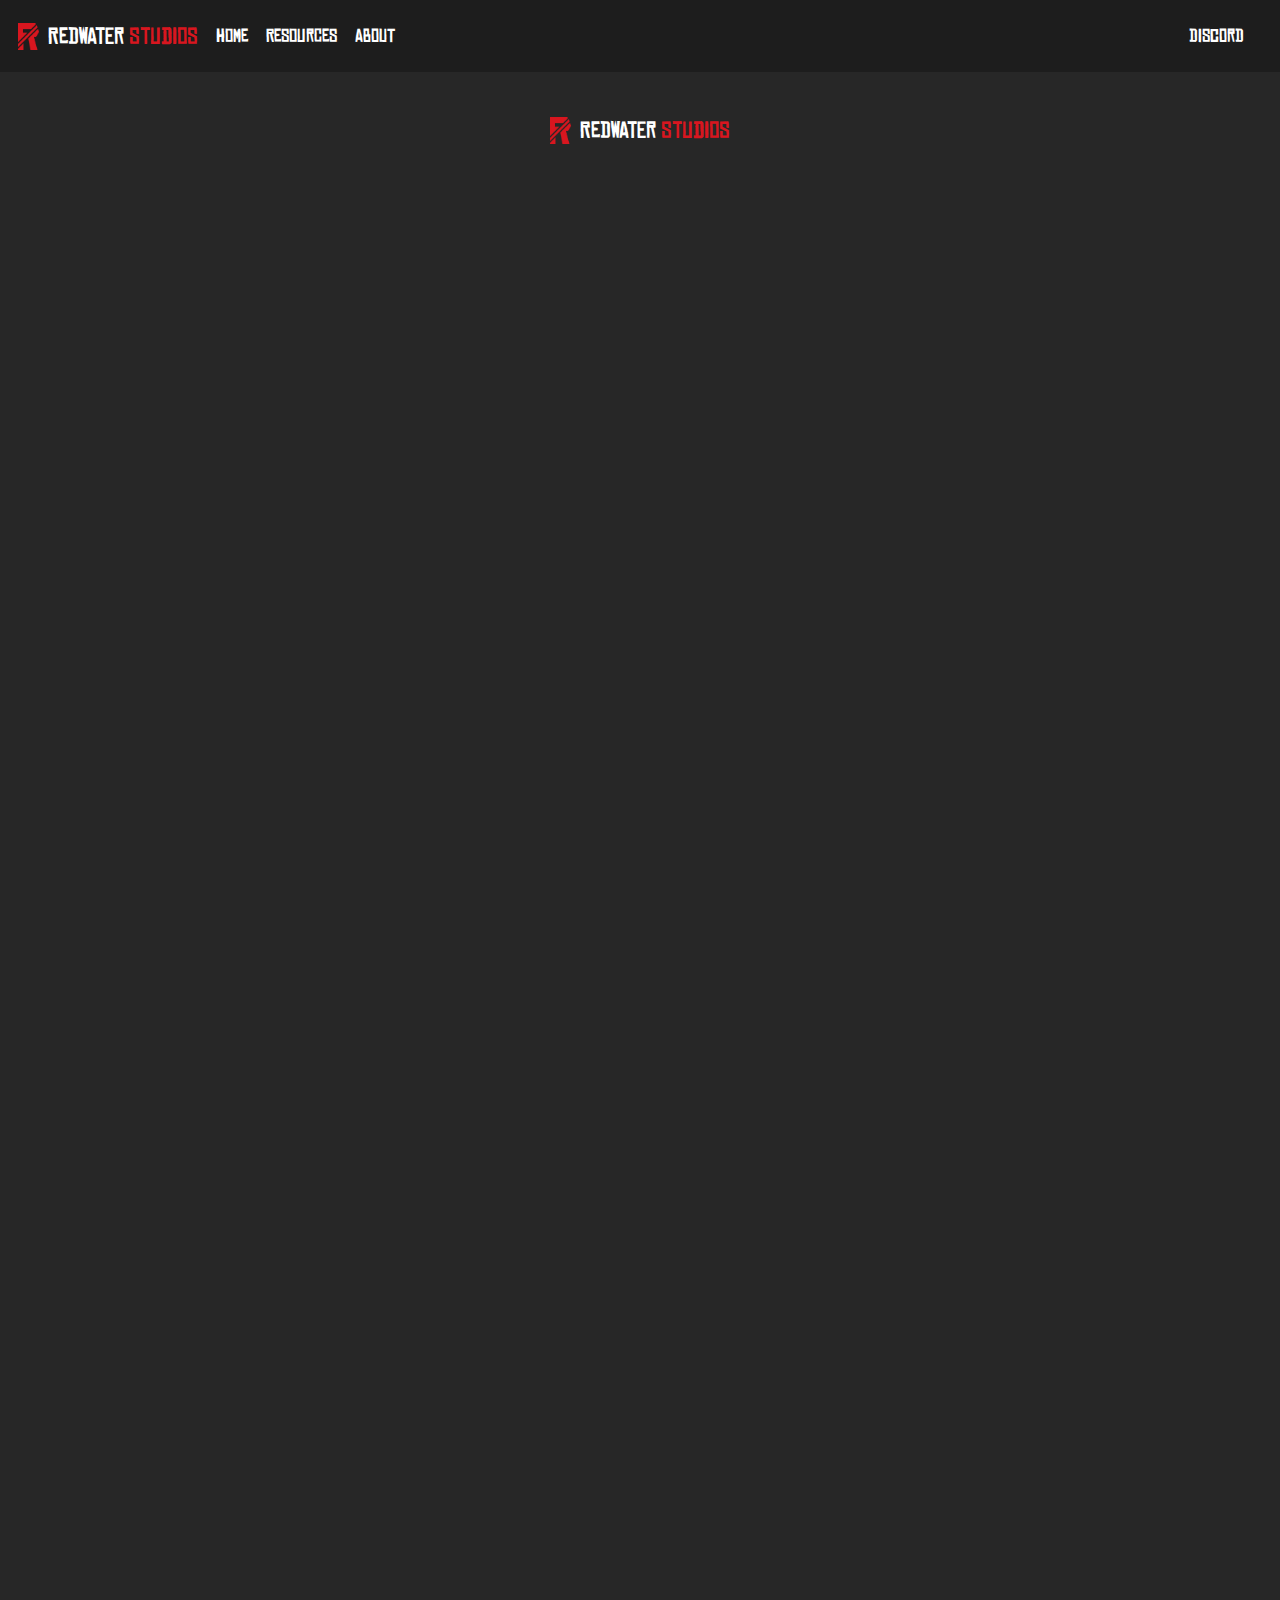
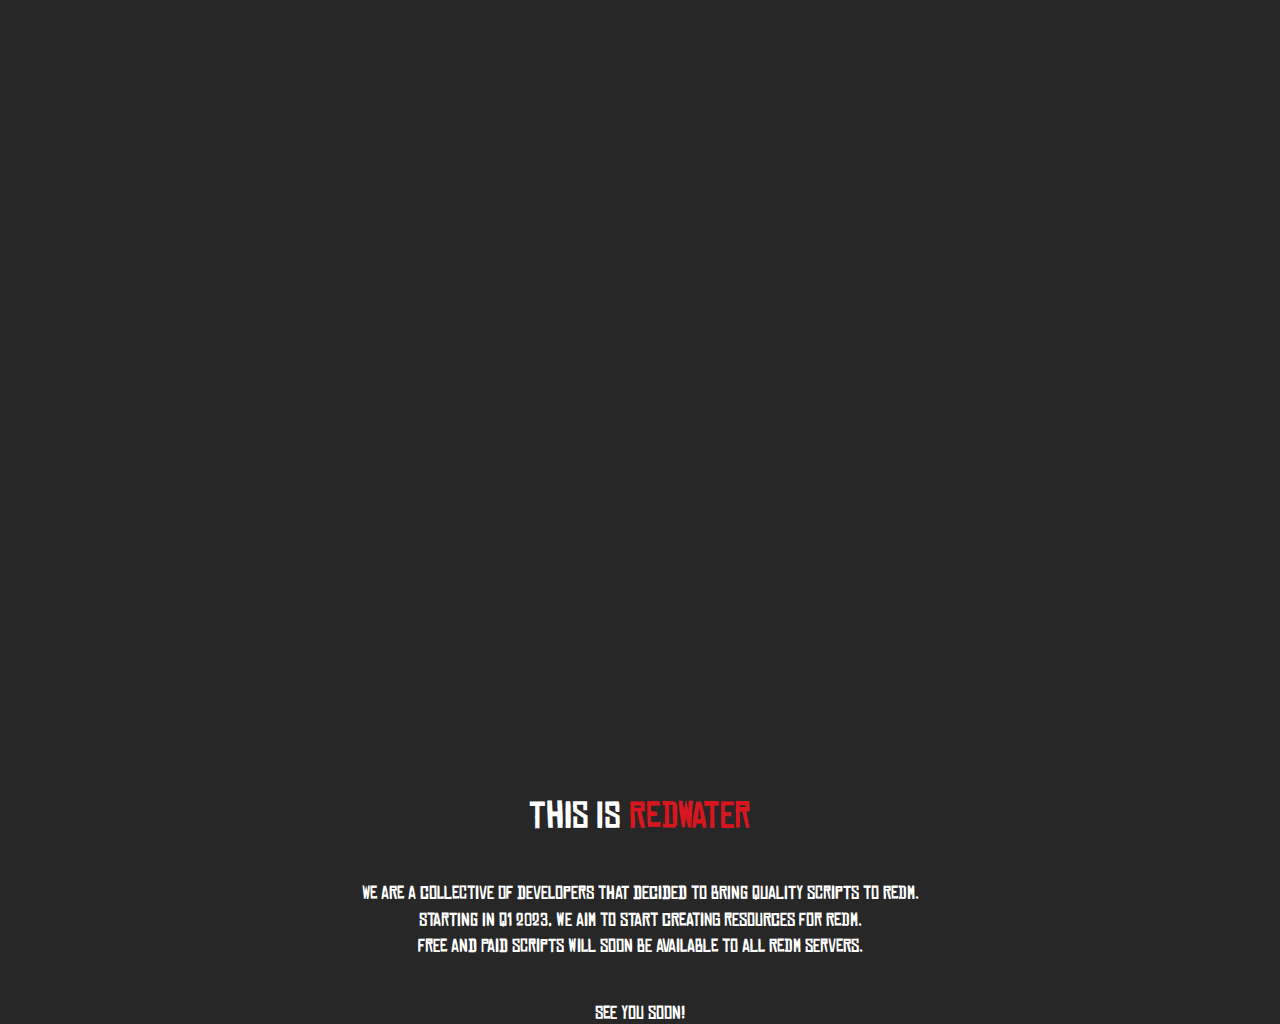
<file: index.html>
<!DOCTYPE html>
<html lang="en">
<head>
    <meta charset="UTF-8">
    <meta http-equiv="X-UA-Compatible" content="IE=edge">
    <meta name="viewport" content="width=device-width, initial-scale=1.0">
    <title>Redwater Studios</title>
    <script src="https://code.jquery.com/jquery-3.6.3.min.js" integrity="sha256-pvPw+upLPUjgMXY0G+8O0xUf+/Im1MZjXxxgOcBQBXU=" crossorigin="anonymous"></script>
    <script src="https://cdn.jsdelivr.net/npm/@splidejs/splide@4.1.4/dist/js/splide.min.js"></script>
    <script src="assets/js/main.js"></script>
    <link rel="stylesheet" href="https://cdn.jsdelivr.net/npm/@splidejs/splide@4.1.4/dist/css/splide.min.css">
    <link rel="stylesheet" href="assets/css/style.css">

    <link rel="icon" type="image/x-icon" href="assets/images/favicon.ico">

    <meta property="og:title" content="Redwater Studios" />
    <meta property="og:type" content="website" />
    <meta property="og:url" content="https://redwaterstudios.com" />
    <meta property="og:image" content="http://redwaterstudios.com/assets/images/logo.png" />
    <meta property="og:description" content="Purchase Scripts, Get Support, and more!" />
    <meta name="theme-color" content="#d8161f">

    <!-- Include this to make the og:image larger -->
    <meta name="twitter:card" content="summary_large_image">
</head>
<body>
    <div class="container">
        <div class="header">
            <div class="header left">
                <div class="header brand">
                    <img src="assets/images/logo.png">
                    <a target="_blank" href="https://discord.gg/vYwpwFturu">Redwater <span class="red">Studios</span></a>
                </div>
                <div>
                    <a href="./">Home</a>
                </div>
                <div>
                    <a href="./resources">Resources</a>
                </div>
                <div>
                    <a href="./about">About</a>
                </div>
            </div>
            <div class="header right">
                <div>
                    <a target="_blank" href="https://discord.gg/vYwpwFturu">Discord</a>
                </div>
            </div>
        </div>
        <div class="content" >
            <div class="brand" style="margin: 5vh;">
                <img src="assets/images/logo.png">
                <a target="_blank" href="https://discord.gg/vYwpwFturu">Redwater <span class="red">Studios</span></a>
            </div>
            <div class="slideshow-container">
                <section class="slideshow splide" aria-label="Splide Basic HTML Example">
                    <div class="splide__track">
                        <ul class="splide__list">
                            <li class="splide__slide">
                                <img src="assets/images/image01.jpg" alt="">
                            </li>
                            <li class="splide__slide">
                                <img src="assets/images/image02.jpg" alt="">
                            </li>
                            <li class="splide__slide">
                                <img src="assets/images/image03.jpg" alt="">
                            </li>
                        </ul>
                    </div>
                </section>
            </div>
            <div class="content-container">
                <h2>This is <span class="red">Redwater</span></h2>
                <p style="margin-top: 5vh;">We are a collective of developers that decided to bring quality scripts to RedM.</p>
                <p style="margin-top: 0.5vh;">Starting in Q1 2023, we aim to start creating resources for RedM.</p>
                <p style="margin-top: 0.5vh;">Free and Paid scripts will soon be available to all RedM servers.</p>
                <p style="margin-top: 5vh;">See you soon!</p>
            </div>
        </div>
    </div>
</body>
</html>
</file>
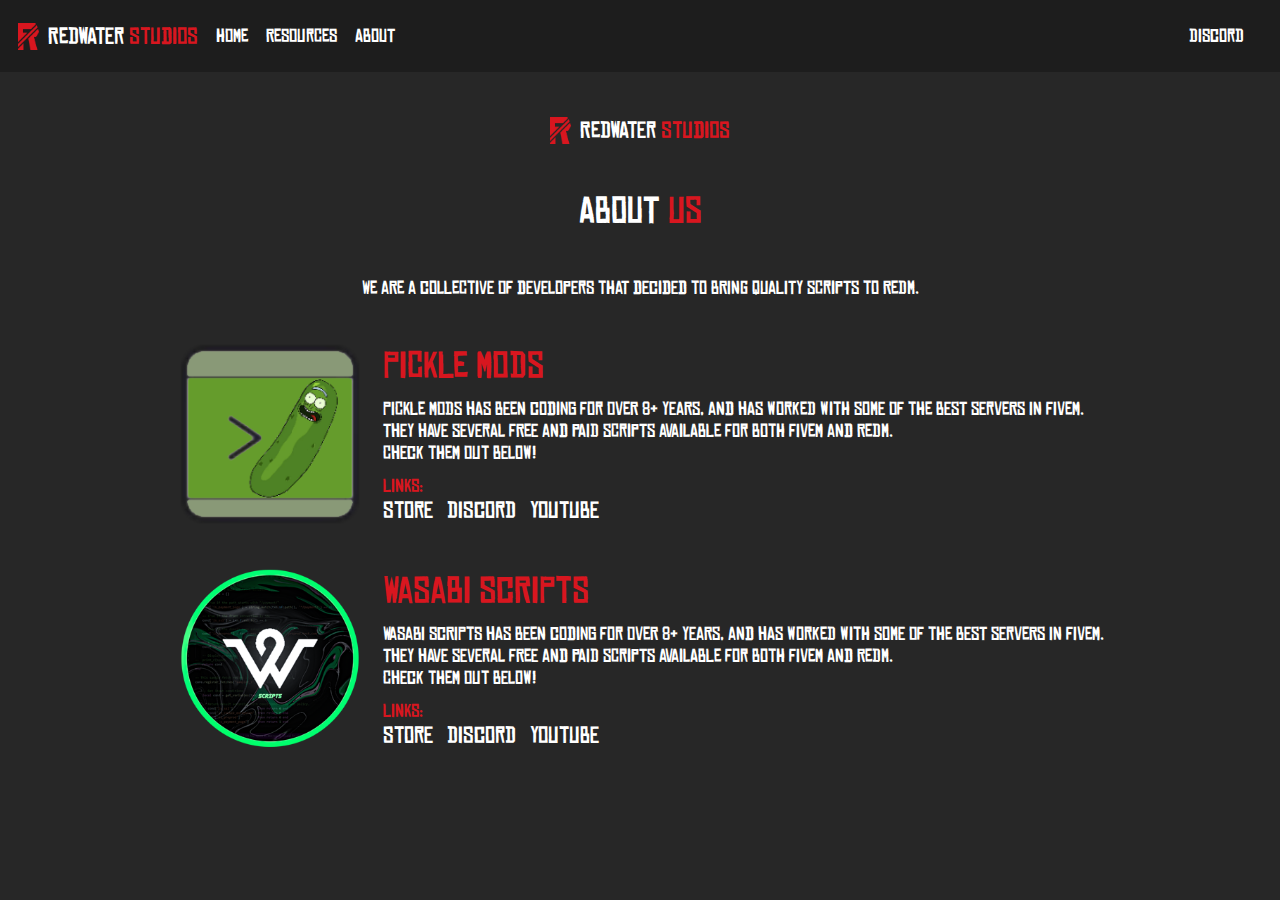
<file: about.html>
<!DOCTYPE html>
<html lang="en">
<head>
    <meta charset="UTF-8">
    <meta http-equiv="X-UA-Compatible" content="IE=edge">
    <meta name="viewport" content="width=device-width, initial-scale=1.0">
    <title>Redwater Studios</title>
    <script src="https://code.jquery.com/jquery-3.6.3.min.js" integrity="sha256-pvPw+upLPUjgMXY0G+8O0xUf+/Im1MZjXxxgOcBQBXU=" crossorigin="anonymous"></script>
    <script src="https://cdn.jsdelivr.net/npm/@splidejs/splide@4.1.4/dist/js/splide.min.js"></script>
    <script src="assets/js/main.js"></script>
    <link rel="stylesheet" href="https://cdn.jsdelivr.net/npm/@splidejs/splide@4.1.4/dist/css/splide.min.css">
    <link rel="stylesheet" href="assets/css/style.css">

    <link rel="icon" type="image/x-icon" href="assets/images/favicon.ico">

    <meta property="og:title" content="Redwater Studios" />
    <meta property="og:type" content="website" />
    <meta property="og:url" content="https://redwaterstudios.com" />
    <meta property="og:image" content="http://redwaterstudios.com/assets/images/logo.png" />
    <meta property="og:description" content="Purchase Scripts, Get Support, and more!" />
    <meta name="theme-color" content="#d8161f">

    <!-- Include this to make the og:image larger -->
    <meta name="twitter:card" content="summary_large_image">
</head>
<body>
    <div class="container">
        <div class="header">
            <div class="header left">
                <div class="header brand">
                    <img src="assets/images/logo.png">
                    <a target="_blank" href="https://discord.gg/vYwpwFturu">Redwater <span class="red">Studios</span></a>
                </div>
                <div>
                    <a href="./">Home</a>
                </div>
                <div>
                    <a href="./resources">Resources</a>
                </div>
                <div>
                    <a href="./about">About</a>
                </div>
            </div>
            <div class="header right">
                <div>
                    <a target="_blank" href="https://discord.gg/vYwpwFturu">Discord</a>
                </div>
            </div>
        </div>
        <div class="content" >
            <div class="brand" style="margin-top: 5vh;">
                <img src="assets/images/logo.png">
                <a target="_blank" href="https://discord.gg/vYwpwFturu">Redwater <span class="red">Studios</span></a>
            </div>
            <div class="content-container">
                <h2>ABOUT <span class="red">US</span></h2>
                <p style="margin-top: 5vh;">We are a collective of developers that decided to bring quality scripts to RedM.</p>
            </div>
            <div>
                <div class="bio">
                    <div>
                        <img src="assets/images/pickle.png"/>
                    </div>
                    <div>
                        <h2>Pickle Mods</h2>
                        <div class="bio-description">
                            <p>Pickle Mods has been coding for over 8+ years, and has worked with some of the best servers in FiveM.</p>
                            <p>They have several free and paid scripts available for both FiveM and RedM.</p>
                            <p>Check them out below!</p>
                        </div>
                        <div class="bio-links">
                            <p class="red">LINKS: </p>
                            <a target="_blank" href="https://store.picklemods.com">Store</a>
                            <a target="_blank" href="https://discord.gg/picklemods">Discord</a>
                            <a target="_blank" href="https://youtube.com/@picklemods">Youtube</a>
                        </div>
                    </div>
                </div> 
                <div class="bio">
                    <div>
                        <img src="assets/images/wasabi.png"/>
                    </div>
                    <div>
                        <h2>Wasabi Scripts</h2>
                        <div class="bio-description">
                            <p>Wasabi Scripts has been coding for over 8+ years, and has worked with some of the best servers in FiveM.</p>
                            <p>They have several free and paid scripts available for both FiveM and RedM.</p>
                            <p>Check them out below!</p>
                        </div>
                        <div class="bio-links">
                            <p class="red">LINKS: </p>
                            <a target="_blank" href="https://store.wasabiscripts.com">Store</a>
                            <a target="_blank" href="https://discord.gg/79zjvy4JMs">Discord</a>
                            <a target="_blank" href="https://www.youtube.com/@wasabiscripts1751">Youtube</a>
                        </div>
                    </div>
                </div> 
            </div>
        </div>
    </div>
</body>
</html>
</file>
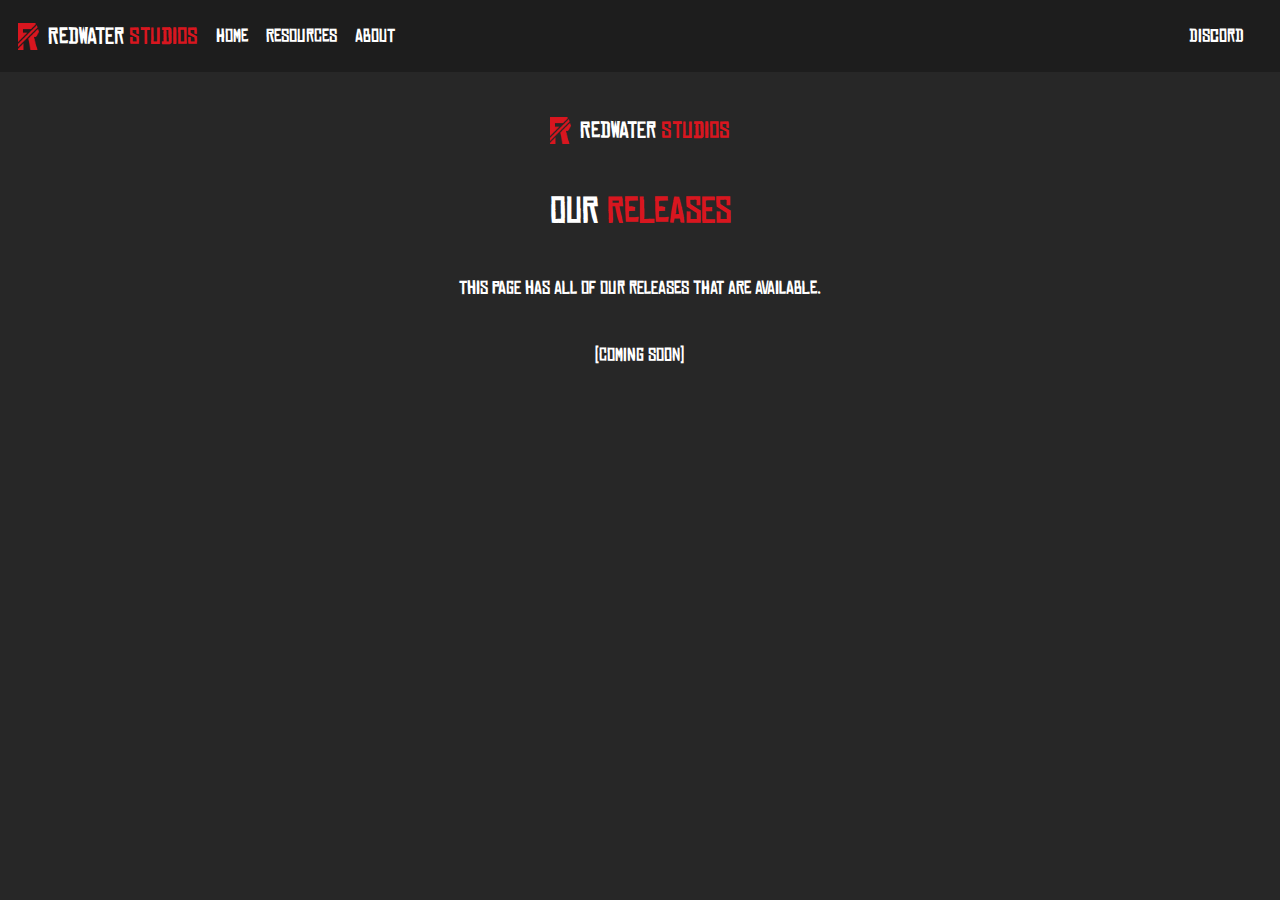
<file: resources.html>
<!DOCTYPE html>
<html lang="en">
<head>
    <meta charset="UTF-8">
    <meta http-equiv="X-UA-Compatible" content="IE=edge">
    <meta name="viewport" content="width=device-width, initial-scale=1.0">
    <title>Redwater Studios</title>
    <script src="https://code.jquery.com/jquery-3.6.3.min.js" integrity="sha256-pvPw+upLPUjgMXY0G+8O0xUf+/Im1MZjXxxgOcBQBXU=" crossorigin="anonymous"></script>
    <script src="https://cdn.jsdelivr.net/npm/@splidejs/splide@4.1.4/dist/js/splide.min.js"></script>
    <script src="assets/js/main.js"></script>
    <link rel="stylesheet" href="https://cdn.jsdelivr.net/npm/@splidejs/splide@4.1.4/dist/css/splide.min.css">
    <link rel="stylesheet" href="assets/css/style.css">
    
    <link rel="icon" type="image/x-icon" href="assets/images/favicon.ico">

    <meta property="og:title" content="Redwater Studios" />
    <meta property="og:type" content="website" />
    <meta property="og:url" content="https://redwaterstudios.com" />
    <meta property="og:image" content="http://redwaterstudios.com/assets/images/logo.png" />
    <meta property="og:description" content="Purchase Scripts, Get Support, and more!" />
    <meta name="theme-color" content="#d8161f">

    <!-- Include this to make the og:image larger -->
    <meta name="twitter:card" content="summary_large_image">
</head>
<body>
    <div class="container">
        <div class="header">
            <div class="header left">
                <div class="header brand">
                    <img src="assets/images/logo.png">
                    <a target="_blank" href="https://discord.gg/vYwpwFturu">Redwater <span class="red">Studios</span></a>
                </div>
                <div>
                    <a href="./">Home</a>
                </div>
                <div>
                    <a href="./resources">Resources</a>
                </div>
                <div>
                    <a href="./about">About</a>
                </div>
            </div>
            <div class="header right">
                <div>
                    <a target="_blank" href="https://discord.gg/vYwpwFturu">Discord</a>
                </div>
            </div>
        </div>
        <div class="content" >
            <div class="brand" style="margin-top: 5vh;">
                <img src="assets/images/logo.png">
                <a target="_blank" href="https://discord.gg/vYwpwFturu">Redwater <span class="red">Studios</span></a>
            </div>
            <div class="content-container">
                <h2>OUR <span class="red">RELEASES</span></h2>
                <p style="margin-top: 5vh;">This page has all of our releases that are available.</p>
                <p style="margin-top: 5vh;">(Coming Soon)</p>
            </div>
            <div>
                <!-- <div class="release">
                    <div>
                        <iframe src="https://www.youtube.com/embed/3ZdDmCtETU0" frameborder="0" allow="accelerometer; autoplay; clipboard-write; encrypted-media; gyroscope; picture-in-picture; web-share" allowfullscreen></iframe>
                    </div>
                    <div>
                        <h2>Wasabi's Advanced Crutch System</h2>
                        <div class="release-description">
                            <p>A immersive addition to my other resource, Advanced ESX Ambulance Job.</p>
                            <p>My crutch system adds a prop and limp to your character for however long the doctor sees fit.</p>
                            <p>This is great for servers who love the medic RP.</p>
                        </div>
                        <div class="release-links">
                            <a target="_blank" href="https://store.wasabiscripts.com/package/5453692" class="red">DOWNLOAD</a>
                        </div>
                    </div>
                </div>  -->
            </div>
        </div>
    </div>
</body>
</html>
</file>
<file: assets/css/style.css>
@font-face {
    font-family: RDR;
    src: url("../fonts/rdr.otf") format("opentype");
}

body {
    background-color: rgb(39, 39, 39);
}

.container {
    font-family: RDR;
    display: flex;
    flex-direction: column;
    position: absolute;
    top: 0;
    left: 0;
    width: 100%;
    height: 100%;
}

.header {
    font-size: 2.0vh;
    color: white;
    height: 8vh;
    background-color: rgb(29, 29, 29);
    display: flex;
    align-items: center;
}


.header.right {
    margin-left: auto;
    margin-right: 3vh;
}

.header div {
    margin-left: 1vh;
    margin-right: 1vh;
}

.brand {
    display: flex;
    align-items: center;
    justify-content: center;
}

.brand img {
    height: 3vh;
    margin-right: 1vh;
}

.brand span, .brand a {
    font-size: 2.5vh;
}

.brand a {
    text-decoration: none;
    border: none;
}

a, a:visited, a:active {
    color:white;
    text-decoration: none;
    border: none;
    transition: 0.5s;
}

a:hover {
    color: #d8161f;
}


.content {
    height: 100%;
    display: flex;
    flex-direction: column;
}

.red {
    color: #d8161f !important;
}

.slideshow-container {
    display: flex;
    justify-content: center;
}

.slideshow {
    width: 70vh;
}

.splide__slide img {
    width: 100%;
    height: auto;
}

.content-container {
    width: 70vh;
    display: flex;
    flex-direction: column;
    justify-content: center;
    text-align: center;
    margin-left: auto;
    margin-right: auto;
    color: white;
    margin-top: 5vh;
    margin-bottom: 5vh;
}

.bio {
    display: flex;
    flex-direction: row;
    margin-left: 20vh;
    margin-bottom: 5vh;
}

.bio > div {
    display: flex;
    flex-direction: column;
}

.bio > div:first-child > img {
    width: 20vh;
}

.bio > div:last-child {
    color: white;
    margin-left: 2.5vh;
}

.bio > div:last-child > h2 {
    color: #d8161f;
}

.bio-description {
    display: flex;
    flex-direction: column;
    height: 100%;
    justify-content: center;
}

.bio-links {
    font-size: 2.5vh;
}

.bio-links a {
    margin-right: 1vh;
}


.release {
    display: flex;
    flex-direction: row;
    margin-left: 20vh;
    margin-bottom: 5vh;
}

.release > div {
    display: flex;
    flex-direction: column;
}

.release > div:first-child > iframe {
    width: 30vh;
    height: 20vh;
}

.release > div:last-child {
    color: white;
    margin-left: 2.5vh;
}

.release > div:last-child > h2 {
    color: #d8161f;
}

.release-description {
    display: flex;
    flex-direction: column;
    height: 100%;
    justify-content: center;
}

.release-links {
    font-size: 2.5vh;
}

.release-links a {
    margin-right: 1vh;
}

p, h2 {
    margin-block-start:unset;
    margin-block-end:unset;
    margin-inline-start:unset;
    margin-inline-end: unset;
    font-weight: 100;
}

p {
    font-size: 2vh;
}

h2 {
    font-size: 4vh;
    font-weight: 300;
}
</file>
